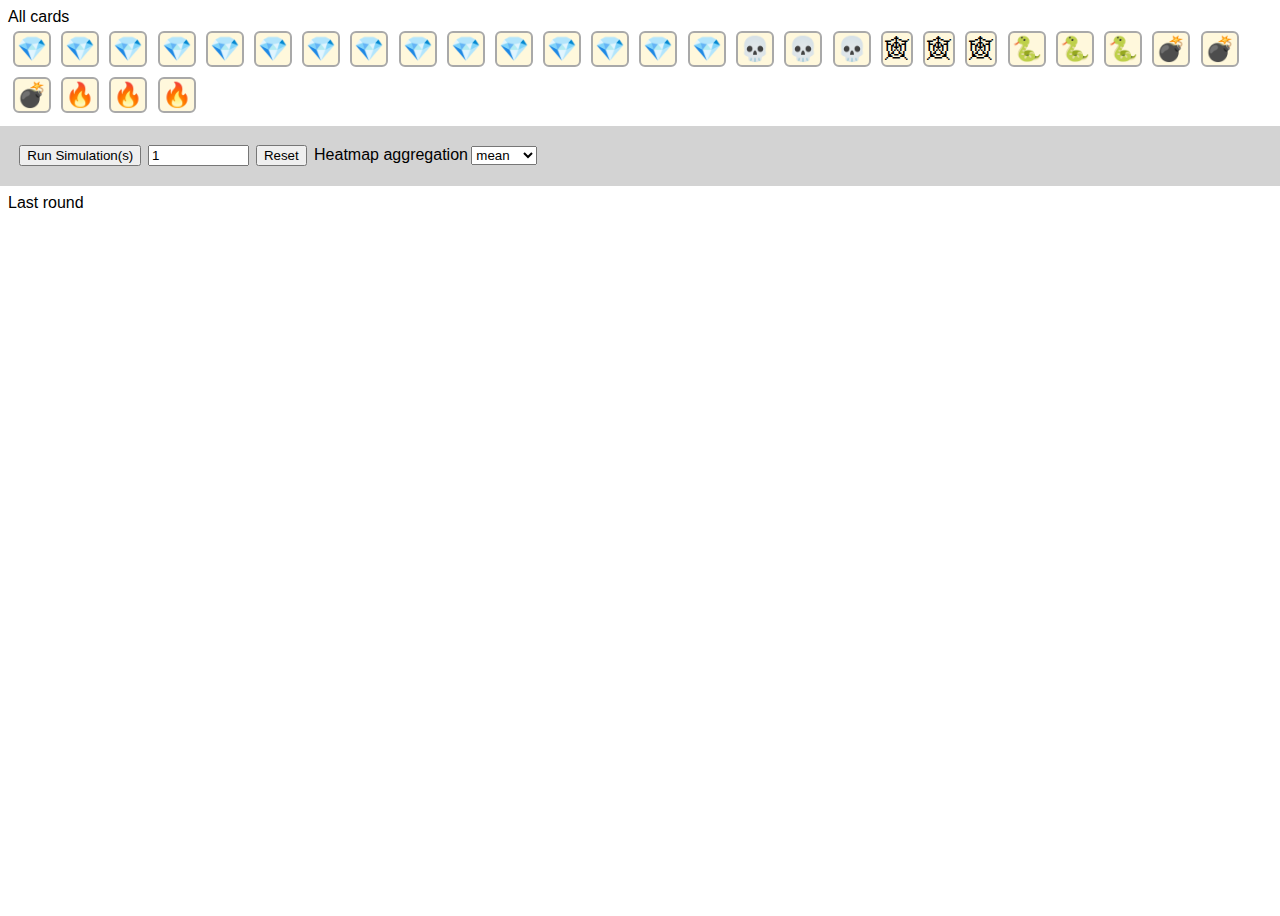
<file: index.html>
<!doctype html>
<html lang="en">
  <head>
    <meta charset='utf-8'>
    <meta name="viewport" content="width=device-width, initial-scale=1">
    <link rel="stylesheet" href="css/cards.css">
    <link rel="stylesheet" href="css/layout.css">
  </head>
  <body>
    <div id="app"></div>
    <script src="https://cdn.plot.ly/plotly-1.34.0.min.js"></script>
    <script src="js/compiled/app.js"></script>
    <script>card_sim.core.init();</script>
  </body>
</html>
</file>
<file: css/cards.css>
.card-list {
  margin: 0;
  padding: 0;
}


/* Card styles */

.card {
  margin: 5px;
  visiblity: hidden;
  font-size: 0.1px; /* Hide the text */
  display: inline-block;
}

.card::before {
  visibility: visible;
  font-size: 1.5rem; /* show the icon */
  display: inline-block;
  background: cornsilk;
  border: 2px solid darkgray;
  border-radius: 0.25em;
  padding: 2px;
}

.card--gem::before {
  content: "\1F48E";    /* gem stone */
}

.card--spider::before {
  content: "\1F578";    /* spider web */
}

.card--fire::before {
  content: "\1F525";    /* flame */
}

.card--snake::before {
  content: "\1F40D";    /* snake */
}

.card--mummy::before {
  content: "\1F480";    /* skull */
}

.card--rocks::before {
  content: "\1F4A3";    /* bomb -- there's nothing closet to rocks */
}
</file>
<file: css/layout.css>
/* Main layout */
html {
  font-size: 16px;
}

html, body, #app {
  width: 100%;
  height: 100%;
  padding: 0;
  margin: 0;
  font-family: sans-serif;
  font-size: 100%;
}

.app {
  display: flex;
  flex-flow: column nowrap;
  min-height: 100%;
  padding: 0.5em;
}

/* Plots */

.plot-container {
  width: 100%;
  flex: 1;
}


@media(min-width: 50em) {
  /* Large screens display plots side-by-side */
  .plot-container {
    display: flex;
    flex-flow: row nowrap;
  }
}

.plot-container .rf-plotly-wrapper {
  flex: 1 1 10%;
  position: relative;
  min-height: 30em;
}

.plot-container .rf-plotly-plot {
  position: absolute;
  width: 100%;
  height: 100%;
}


/* Simulation controls */

.sim-control {
  background: lightgray;
  padding: 1em;
  margin: 0.5em -0.5em;
  display: flex;
  flex-flow: row wrap;
  align-items: center;
  justify-content: flex-start;
}

.sim-control > * {
  flex: none;
  margin: 0.25em;
}

.sim-control__count {
  width: 7em;
}

.sim-control label > * {
  margin-left: 0.25em;
}
</file>
